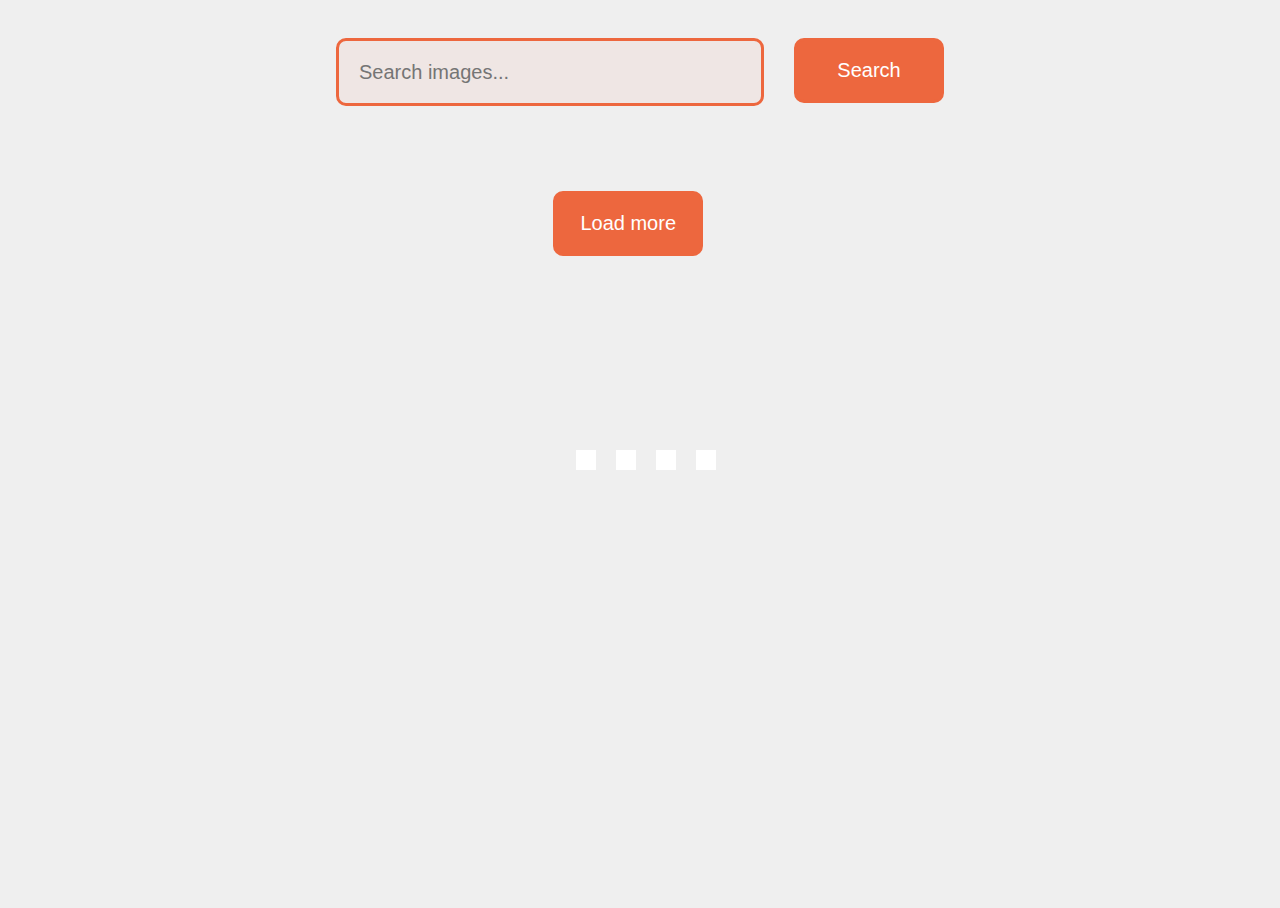
<file: src/index.html>
<!DOCTYPE html>
<html lang="en">
  <head>
    <meta charset="UTF-8" />
    <link rel="icon" type="image/svg+xml" href="/favicon.svg" />
    <meta name="viewport" content="width=device-width, initial-scale=1.0" />
    <title>goit-js-hw-12</title>
    <link rel="stylesheet" href="./css/styles.css" />
  </head>
  <body>
    <section class="main-sec">
      <form id="form" class="form">
        <input
          class="input"
          type="text"
          id="query"
          placeholder="Search images..."
          required
        />
        <button type="submit" class="form-btn">Search</button>
      </form>
      <div class="gallery-img"></div>

      <button type="button" class="btn-load-more">Load more</button>
      <div class="loader" id="loader"></div>
    </section>

    <script type="module" src="./main.js"></script>
  </body>
</html>
</file>
<file: src/css/styles.css>
@import url('./reset.css');

:root {
  font-family: Inter, Avenir, Helvetica, Arial, sans-serif;
  font-size: 20px;
  line-height: 24px;
  font-weight: 400;

  color: #242424;
  background-color: rgba(237, 237, 237, 0.87);

  font-synthesis: none;
  text-rendering: optimizeLegibility;
  -webkit-font-smoothing: antialiased;
  -moz-osx-font-smoothing: grayscale;
  -webkit-text-size-adjust: 100%;
}

.is-hidden {
  opacity: 0;
  visibility: hidden;
  display: none;
}
/*---------------------LOADER-------------------*/
.loader {
  display: block;
  position: fixed;
  top: 50%;
  left:45%;
  height: 20px;
  width: 140px;
  background-image:
    linear-gradient(#FFF 20px, transparent 0),
    linear-gradient(#FFF 20px, transparent 0),
    linear-gradient(#FFF 20px, transparent 0),
    linear-gradient(#FFF 20px, transparent 0);
  background-repeat: no-repeat;
  background-size: 20px auto;
  background-position: 0 0, 40px 0, 80px 0, 120px 0;
  animation: pgfill 1s linear infinite;
}

@keyframes pgfill {
  0% {
    background-image: linear-gradient(#FFF 20px, transparent 0), linear-gradient(#FFF 20px, transparent 0), linear-gradient(#FFF 20px, transparent 0), linear-gradient(#FFF 20px, transparent 0);
  }

  25% {
    background-image: linear-gradient(#FF3D00 20px, transparent 0), linear-gradient(#FFF 20px, transparent 0), linear-gradient(#FFF 20px, transparent 0), linear-gradient(#FFF 20px, transparent 0);
  }

  50% {
    background-image: linear-gradient(#FF3D00 20px, transparent 0), linear-gradient(#FF3D00 20px, transparent 0), linear-gradient(#FFF 20px, transparent 0), linear-gradient(#FFF 20px, transparent 0);
  }

  75% {
    background-image: linear-gradient(#FF3D00 20px, transparent 0), linear-gradient(#FF3D00 20px, transparent 0), linear-gradient(#FF3D00 20px, transparent 0), linear-gradient(#FFF 20px, transparent 0);
  }

  100% {
    background-image: linear-gradient(#FF3D00 20px, transparent 0), linear-gradient(#FF3D00 20px, transparent 0), linear-gradient(#FF3D00 20px, transparent 0), linear-gradient(#FF3D00 20px, transparent 0);
  }
}

/*--------------FORM------------------*/
.main-sec{
  padding: 30px;
  position: relative;
}
.form{
  display: flex;
  flex-direction: row;
  justify-content: center;
  gap: 30px;
  margin-bottom: 50px;
}
#query{
  width: 400px;
  height: 60px;
  background-color:#ed673e10;
  border: 3px solid;
  border-radius: 10px;
  border-color: #ed673e;
  outline: none;
  font-size: 20px;
  padding-left: 20px;
}

.form >button{
 width: 150px;
      height: 65px;
      background-color:#ed673e;
      border-radius: 10px;
      border: 3px solid;
      border-color:#ed673e;
      font-size: 20px;
      color: #ffffff;
      text-align: center;
      cursor: pointer;
      transition: background-color 250ms linear;
}
.form >button:hover,
.form >button:focus{
  background-color: #ed673ea1;
}
/*--------------------------------GALLERY------------------*/
.gallery-img {
  display: flex;
  flex-wrap: wrap;
  justify-content: space-around; 
  gap: 30px;
  margin-bottom: 100px;
}

.gallery-item {
  flex-basis: calc(33.333% - 30px);
  display: flex;
  flex-direction: column;
}

.gallery-item img {
  width: 100%;
  height: 350px;
  object-fit: cover;
}

/*---------------------------loadmore----------------*/
.btn-load-more{
position: absolute;
  bottom: 30px;
  right: 45%;
  width: 150px;
    height: 65px;
    background-color: #ed673e;
    border-radius: 10px;
    border: 3px solid;
    border-color: #ed673e;
    font-size: 20px;
    color: #ffffff;
    text-align: center;
    cursor: pointer;
    transition: background-color 250ms linear;
}
</file>
